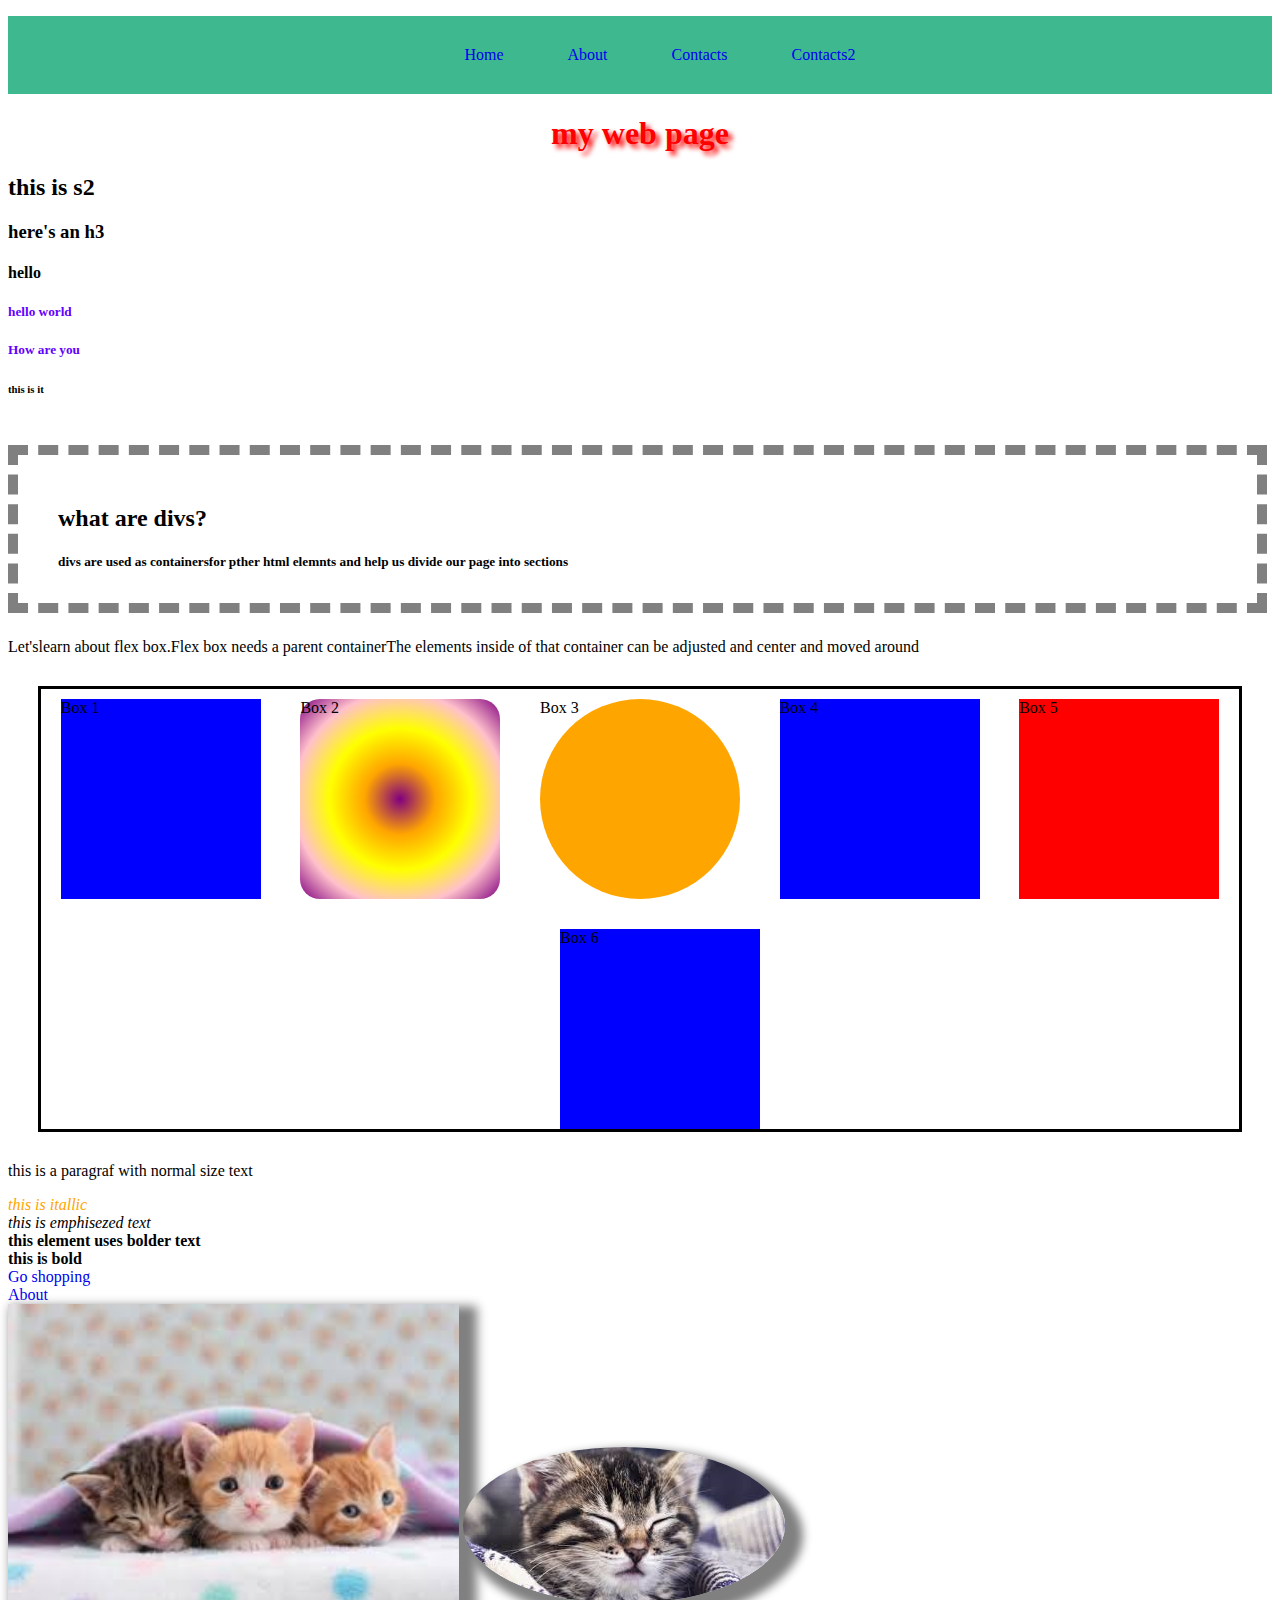
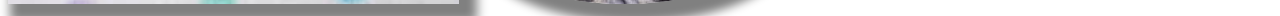
<file: index.html>
<!DOCTYPE html>
<html lang="en">
<head>
    <meta charset="UTF-8">
    <meta name="viewport" content="width=device-width, initial-scale=1.0">
    <title>Coding practice</title>
    <link rel="Stylesheet" href="style.css">
</head>
<body>
    <header>
        <nav>
        <ul>
            <a href="index.html"><li>Home</li></a>
            <a href="about.html"><li>About</li></a>
            <a href="contact.html"><li>Contacts</li></a>
            <a href="contacts2.html"><li>Contacts2</li></a>
        </ul>    
        </nav>
    </header>


    <h1>my web page</h1>
<h2>this is s2</h2>
<h3>here's an h3</h3>
<h4>hello</h4>
<h5 class="title">hello world</h5>
<h5 class="title">How are you</h5>
<h6>this is it</h6>


<div class="container">
    <h2>what are divs?</h2>
    <h5>divs are used as containersfor pther html elemnts
        and help us divide our page into sections
    </h5>
</div>
<p>
    Let'slearn about flex box.Flex box needs a parent
containerThe elements inside of that container can 
be adjusted and center and moved around</p>
<div class="flex">

<div class="box" id="box1">Box 1</div>
<div class="box" id="box2">Box 2</div>
<div class="box" id="box3">Box 3</div>
<div class="box" id="box4">Box 4</div>
<div class="box" id="box5">Box 5</div>
<div class="box" id="box6">Box 6</div>
</div>
<section>
    <p>this is a paragraf with normal size text</p>
    <i id="italic">this is itallic</i><br>
    <em>this is emphisezed text</em><br>
    <strong>this element uses bolder text</strong><br>
    <b>this is bold</b><br>
</section>
<a href="https://amazon.com">Go shopping</a><br>

<a href="about.html">About</a><br>


<img src="[data-uri]" alt="kitten" height="300">


<a href="http://petfinder.com"><img src="kitten2.jpg" alt="kitten" class="circle-img"></a>

</body>

</html>
</file>
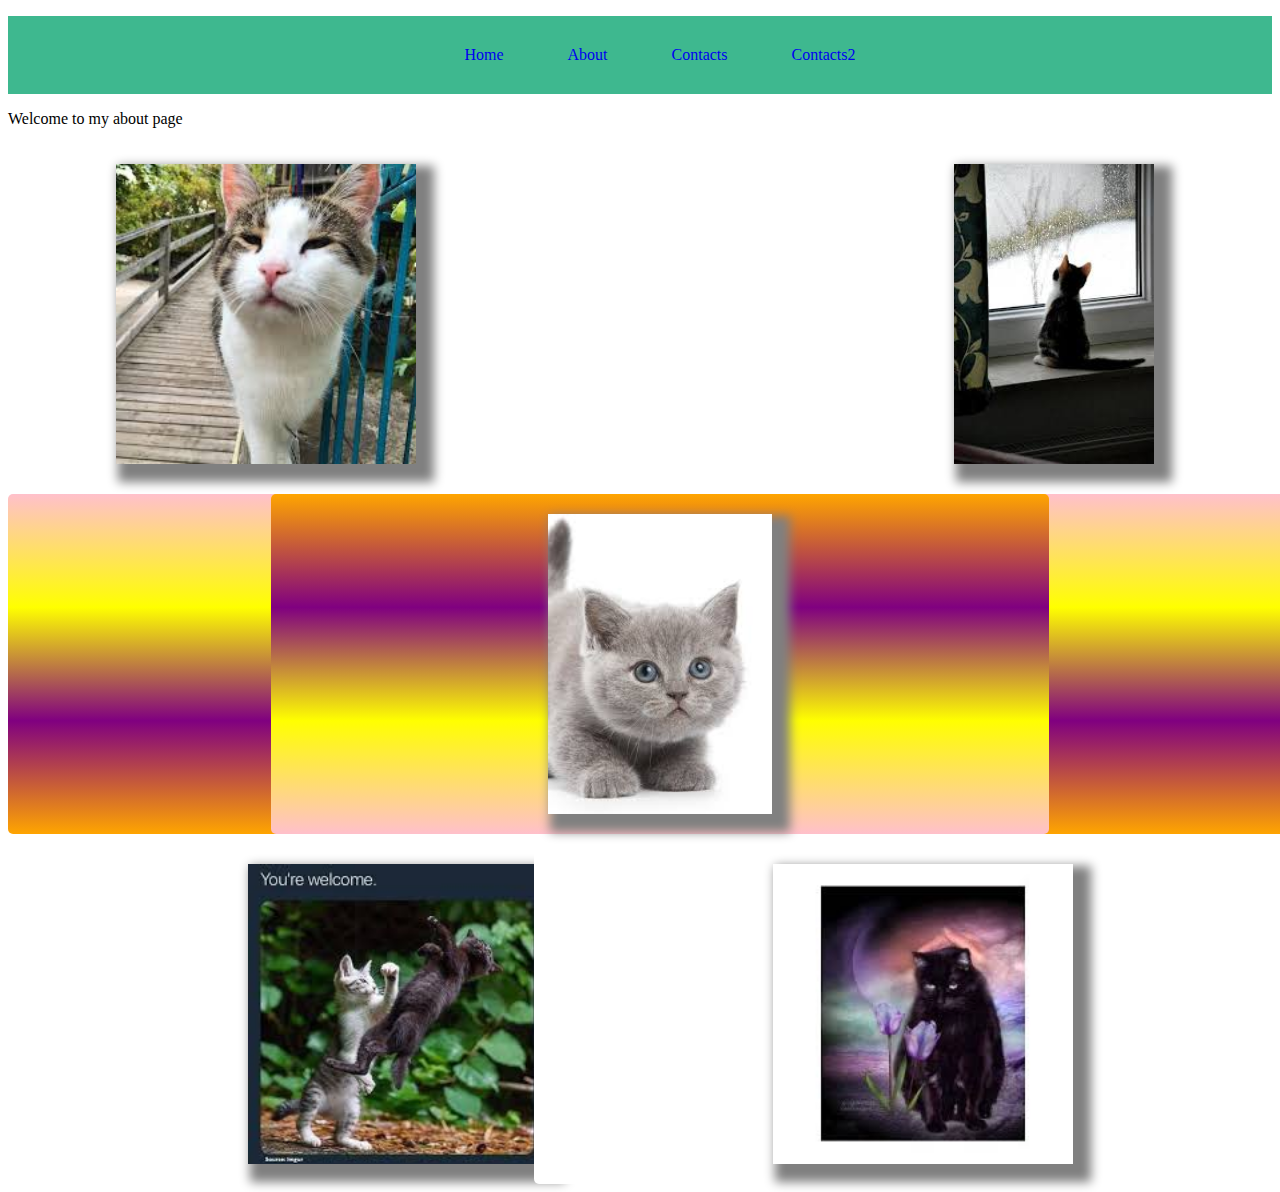
<file: about.html>
<!DOCTYPE html>
<html lang="en">
<head>
    <meta charset="UTF-8">
    <meta name="viewport" content="width=device-width, initial-scale=1.0">
    <title>Document</title>
    <link rel="stylesheet" href="style.css">
    <header>
        <nav>
        <ul>
            <a href="index.html"><li>Home</li></a>
            <a href="about.html"><li>About</li></a>
            <a href="contact.html"><li>Contacts</li></a>
            <a href="contacts2.html"><li>Contacts2</li></a>
        </ul>    
        </nav>
    </header>
    <p>Welcome to my about page</p>
</head>
<body>
    <div class="wrapper">
        <div class="Box a"><img src="kittens/kitty1.jpg" alt="kitty" height="300px"></div>
        <div class="Box b"><img src="kittens/kitty3.jpg" alt="kitty" height="300px"></div>
        <div class="Box c"></div>
        <div class="Box d"><img src="kittens/kitty4.jpg" alt="kitty" height="300px"></div>
        <div class="Box e"><img src="kittens/kitty5.jpg" alt="kitty" height="300px"></div>
        <div class="Box f"><img src="kittens/kitty6.jpg" a;t="kitty" height="300px"></div>
      </div>
</body>
</html>
</file>
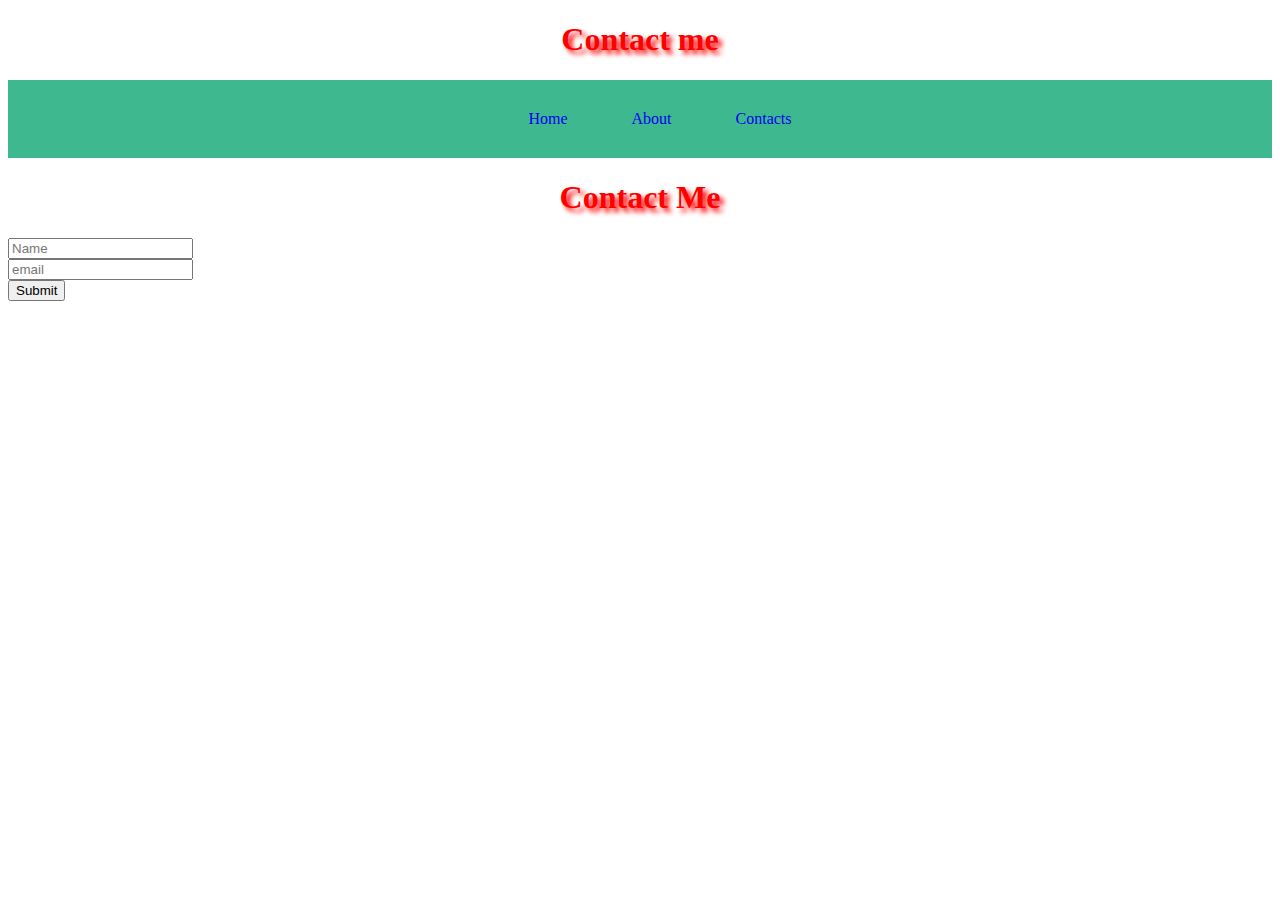
<file: contact.html>
<!DOCTYPE html>
<html lang="en">
<head>
    <meta charset="UTF-8">
    <meta name="viewport" content="width=device-width, initial-scale=1.0">
    <title>Contact page</title>
    <link rel="stylesheet" href="style.css">
</head>
<body>
    <h1>Contact me</h1>
    <header>
        <nav>
        <ul>
            <a href="index.html"><li>Home</li></a>
            <a href="about.html"><li>About</li></a>
            <a href="contact.html"><li>Contacts</li></a>
        </ul>    
        </nav>
    </header>
    <H1>Contact Me</H1>
    <form  name="contact" method="POST" data-netlify="true">
<input type="text" placeholder="Name"><br>
<input type="text" placeholder="email"><br>
<input type="submit" value="Submit">
</form>
    
    
</body>
</html>
</file>
<file: style.css>
h1 {
    text-align: center;
   color: red; 
   text-shadow:4px 4px 5px red;
}

.title{
    color: rgb(98, 0, 255);
}

#italic{
    color: orange;
}

nav {
    background-color: rgb(62, 184, 143);
    text-align: center;
    
}

a {
    text-decoration-line: none;
}

nav ul {
    list-style:none;
}

nav li {
    display:inline-block;
    padding:30px;
}
.container {
    border: 10px dashed grey;
    margin: 50px 5px 25px 0px;
    padding: 30px 0px 10px 40px;
}

.box {

    height: 200px;
    width: 200px;
    background: blue;
    margin: 10px;
   
}

@keyframes fadeMe{
    0%{
        opacity: 1;
    }
    100%{
        opacity: 0;
    }

}

#box1 {
    animation-name: fadeMe;
    animation-duration:4s ;
    animation-iteration-count: infinite;
    animation-timing-function: linear;
}

@keyframes rotation {
    0% {
        transform: rotate(90deg);

    }
    50% {
        transform: rotate(180deg);
        
    }
    100% {
        transform: rotate(360deg);
        
    }}

    #box2 {
animation-name: rotation;
animation-duration: 2s;
animation-iteration-count: 6;
animation-timing-function: ease-in-out;
border-radius: 10%;
background-image: radial-gradient(circle, purple, orange, yellow, pink, purple);
    }

    @keyframes getBigger {

        0%{ transform:scale(1);}
        50%{ transform:scale(2);}
        100%{ transform:scale(5);}

    }

    #box3 {
        animation: getBigger 4s 8s ease-in;
        border-radius: 50%;
        background: orange;
    }

    @keyframes changeColors{
        
        0% {background-color:grey;}
        25% {background-color: purple;}
        50% {background-color: yellow;}
        75% {background-color:pink;}
        100% {background-color:grey;}

    }

    #box4 {
        animation: changeColors 3s 2s forwards;
    }


    @keyframes moveBox {
        0% {left: 0px;top: 0px;}
        25% {left: 100px;top: 0px;}
        50% {left: 100px;top: 200px;}
        75% {left: 0px;top: 0px;}
        100%{left: 0px;top: 0px;}
    }

    #box5{
        position: relative;
        background: red;
        animation: moveBox 5s 3s;
    }

    #box6{
        top: 10px;
        left: 20px;
        position: relative;
    }

    html {
        background-image: white;
    }
    

        

.circle-img{

    border-radius: 50%;
}

img {
    box-shadow: 10px 10px 10px 8px grey;
}

.flex{
    margin:30px;
    border: 3px solid black;
    display: flex;
    flex-wrap: wrap;
    justify-content: space-around;
    flex-direction: collum-reverse;
    
}

.nav-wrapper {

     background-color: blue;
}

.contact-box {
    display:flex;
    justify-content: center;
}

.row {
    margin:30px;
}

.input-field {
    margin:20px;
}

.wrapper {
    display: grid;
    grid-gap: 10px;
    grid-template-columns: repeat(5, [col] 20% ) ;
    grid-template-rows: repeat(3, [row] auto  );
    background-color:white;
    color: #444;
}

.Box {
    background-color: white;
    color: #fff;
    border-radius: 5px;
    padding: 20px;
    font-size: 150%;
    z-index:10;

}

.a {
    grid-column: col 1/ span  2;
    grid-row: row ;
    display:flex;
    justify-content: center;
}
.b {
    grid-column: col 4 / span  2 ;
    grid-row: row ;
    display:flex;
    justify-content: center;
}
.c {
    grid-column: col / span 5;
    grid-row: row 2 ;
    display:flex;
    justify-content: center;
    background-image: linear-gradient(pink, yellow,purple,orange );
}
.d {
    grid-column: col  / span  3 ;
    grid-row: row 3 ;
    display:flex;
    justify-content: center;

}

.e {
    grid-column: col 3/ span  3;
    grid-row: row 3;
    display:flex;
    justify-content: center;
}

.f {
    grid-column: col 2 / span 3;
    grid-row: row 2  ;
    background-color: rgba(49,121,207, 0.5);
    z-index: 20;
    display:flex;
    justify-content: center;
    background-image: linear-gradient(orange, purple,yellow, pink);
}
</file>
